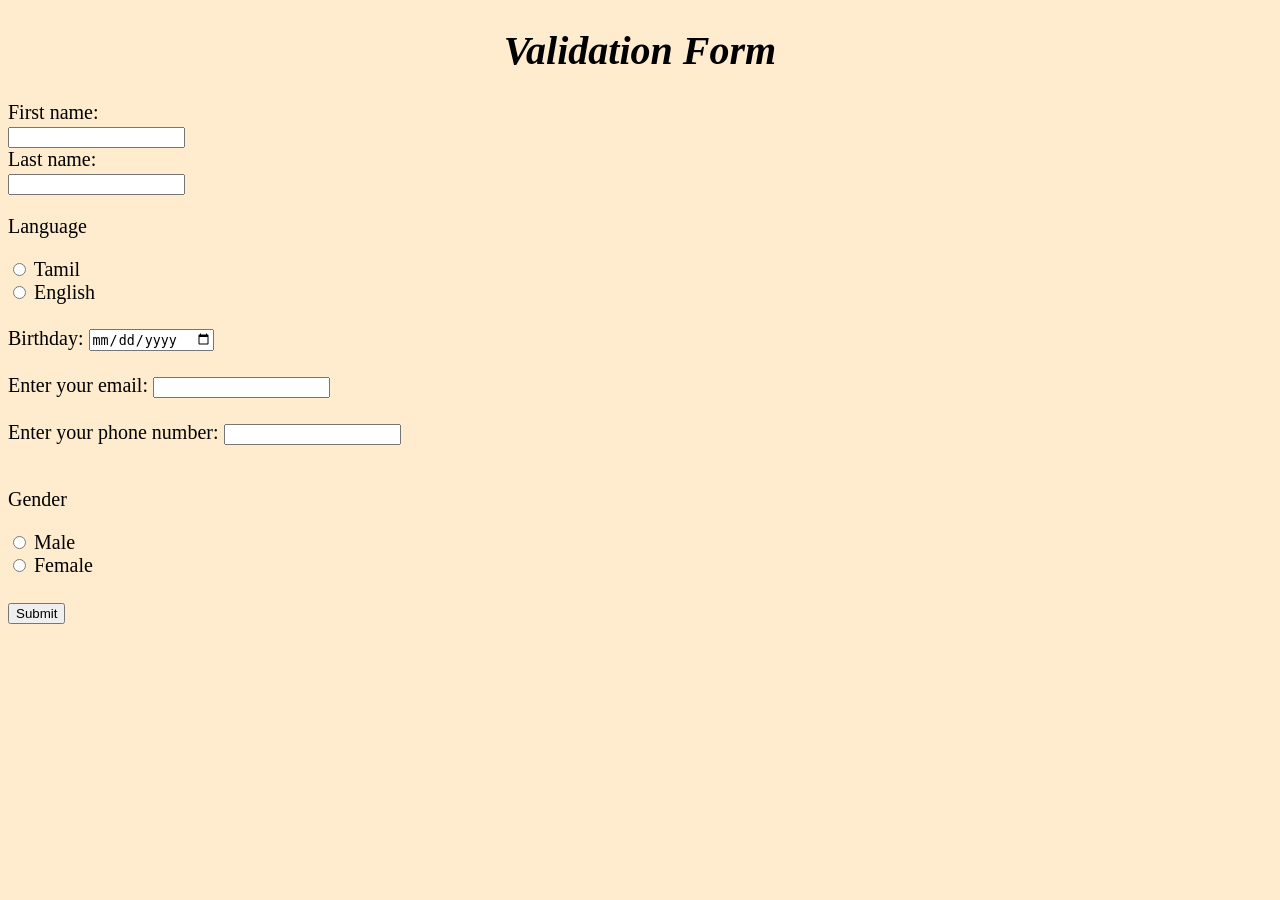
<file: form.html>
<!DOCTYPE html>
<html lang="en">
<head>
    <meta charset="UTF-8">
    <meta name="viewport" content="width=device-width, initial-scale=1.0">
    <title>Validation Form</title>
    <link rel="stylesheet" href="f.css">
    <script>
        document.addEventListener("DOMContentLoaded", function() {
            document.getElementById("validationForm").addEventListener("submit", function(event) {
                let isValid = true;
                let errorMessage = "";

                // Validate first name
                let fname = document.getElementById("fname").value;
                if (fname === "") {
                    isValid = false;
                    errorMessage += "First name is required.\n";
                }

                // Validate last name
                let lname = document.getElementById("lname").value;
                if (lname === "") {
                    isValid = false;
                    errorMessage += "Last name is required.\n";
                }

                // Validate language
                let languageSelected = document.querySelector('input[name="language"]:checked');
                if (!languageSelected) {
                    isValid = false;
                    errorMessage += "Please select a language.\n";
                }

                // Validate birthday
                let birthday = document.getElementById("birthday").value;
                if (birthday === "") {
                    isValid = false;
                    errorMessage += "Birthday is required.\n";
                }

                // Validate email
                let email = document.getElementById("email").value;
                let emailPattern = /^[a-zA-Z0-9._-]+@[a-zA-Z0-9.-]+\.[a-zA-Z]{2,6}$/;
                if (email === "") {
                    isValid = false;
                    errorMessage += "Email is required.\n";
                } else if (!emailPattern.test(email)) {
                    isValid = false;
                    errorMessage += "Please enter a valid email address.\n";
                }

                // Validate phone
                let phone = document.getElementById("phone").value;
                let phonePattern = /^[0-9]{10}$/;
                if (!phonePattern.test(phone)) {
                    isValid = false;
                    errorMessage += "Phone number must be 10 digits.\n";
                }

                // Validate gender
                let genderSelected = document.querySelector('input[name="gender"]:checked');
                if (!genderSelected) {
                    isValid = false;
                    errorMessage += "Please select a gender.\n";
                }

                // If form is not valid, prevent submission and alert errors
                if (!isValid) {
                    event.preventDefault();
                    alert(errorMessage);
                }
            });
        });
    </script>
</head>
<body>
    <form id="validationForm">
        <h1><center>Validation Form</center></h1>

        <label for="fname">First name:</label><br>
        <input type="text" id="fname" name="fname"><br>
        
        <label for="lname">Last name:</label><br>
        <input type="text" id="lname" name="lname"><br>   

        <p>Language</p>
        <input type="radio" id="t" name="language" value="Tamil">
        <label for="t">Tamil</label><br>
        <input type="radio" id="e" name="language" value="English">
        <label for="e">English</label><br><br>

        <label for="birthday">Birthday:</label>
        <input type="date" id="birthday" name="birthday"><br><br>

        <label for="email">Enter your email:</label>
        <input type="email" id="email" name="email"><br><br>

        <label for="phone">Enter your phone number:</label>
        <input type="tel" id="phone" name="phone" pattern="[0-9]{10}"><br><br>

        <p>Gender</p>
        <input type="radio" id="m" name="gender" value="Male">
        <label for="m">Male</label><br>
        <input type="radio" id="f" name="gender" value="Female">
        <label for="f">Female</label><br><br>

        <input type="submit" value="Submit">
    </form>
</body>
</html>
</file>
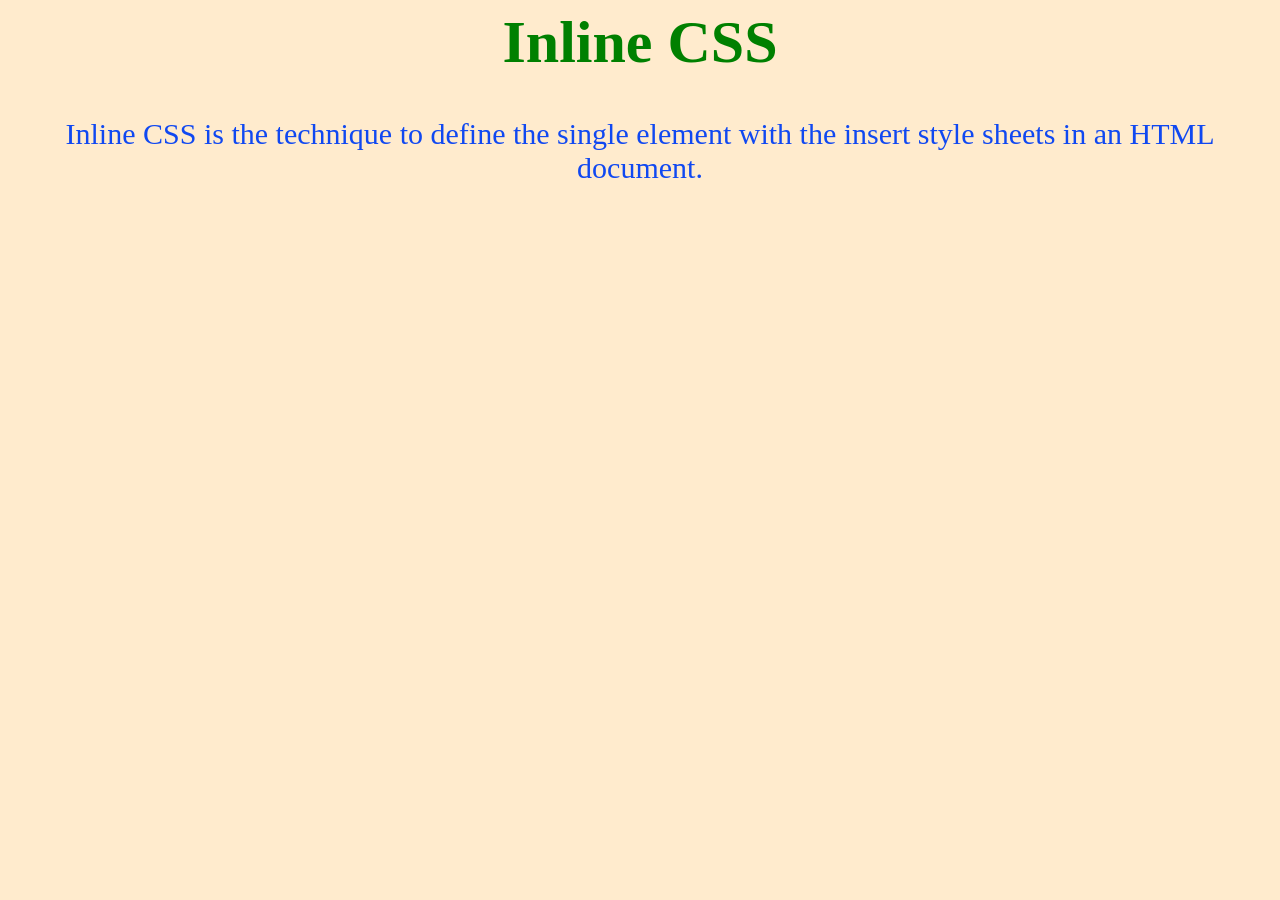
<file: inline.html>
<html lang="en">

<head>
    <meta charset="UTF-8">
    <meta name="viewport" 
          content="width=device-width, initial-scale=1.0">
    <title>Inline CSS</title>
</head>

<body style="background-color: blanchedalmond;">
    
    <h1 style="color: green; 
               font-size: 60px; 
               text-align: center;">
    Inline CSS
    </h1>
    <center>
    <p style="color: rgb(16, 72, 241); 
              font-size: 30px; ">
        Inline CSS is the technique to define the single element with the insert style sheets in an HTML document. 
    </center>
    </p>
</body>
</html>
</file>
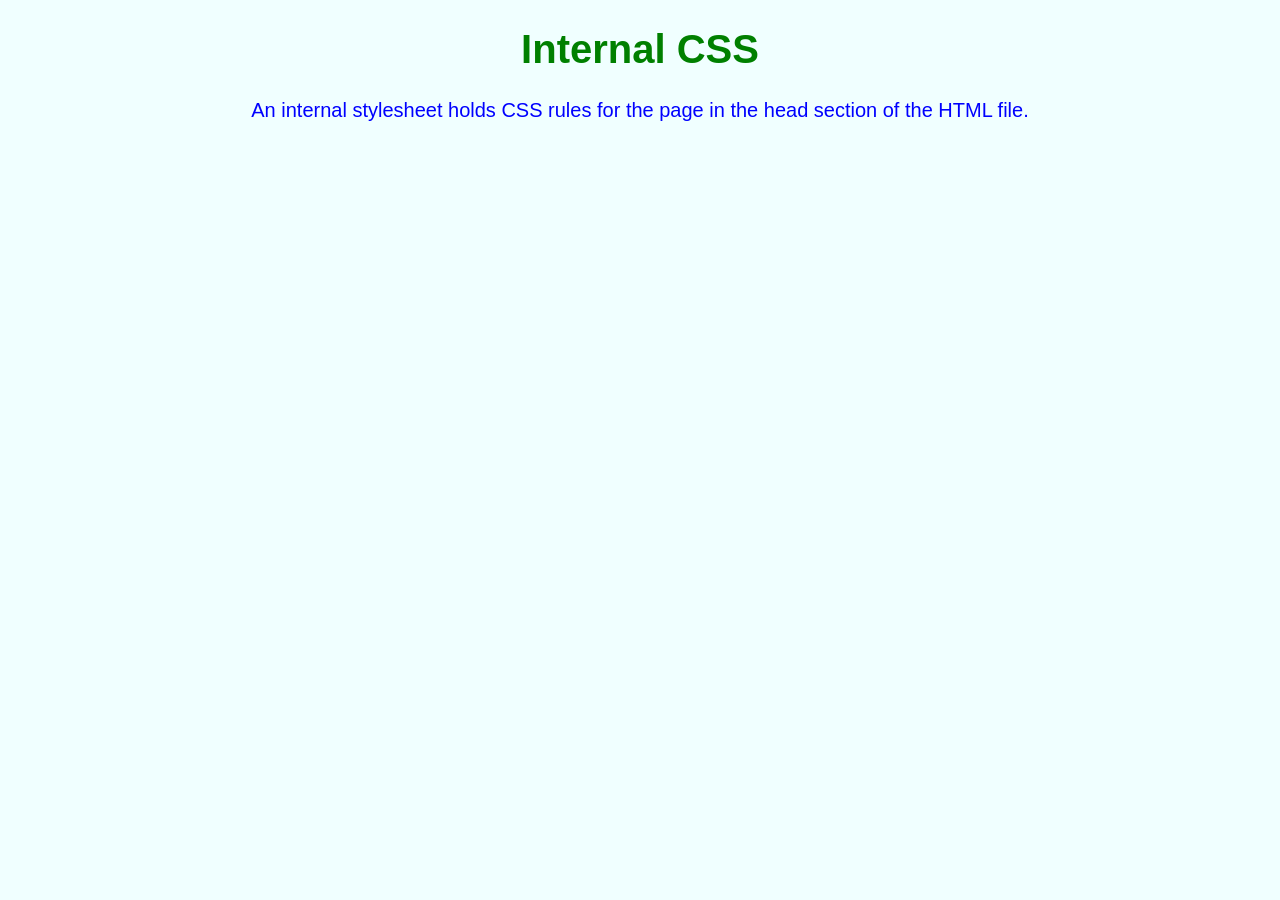
<file: internal.html>
<!DOCTYPE html>
<html lang="en">
<head>
    <meta charset="UTF-8">
    <meta name="viewport" content="width=device-width, initial-scale=1.0">
    <title>Internal</title>
</head>
<body>
    <h1>Internal CSS</h1>
    <p>
        An internal stylesheet holds CSS rules for the page in the head section of the HTML file.
    </p>
    <style>
        body{
            font-family: Arial, Helvetica, sans-serif;
            background-color: azure;
            color: #09962c;
            margin: 0;
            padding: 0;
        }
    h1{
        color: green;
        text-align: center;
        font-size: 40px;
    }
    p{
        color: blue;
        text-align: center;
        font-size: 20px;
    }
    </style>
</body>
</html>
</file>
<file: f.css>
body{
    background-color: blanchedalmond;
    font-size: 20px;
}
h1{
    font-style: italic;
}
</file>
